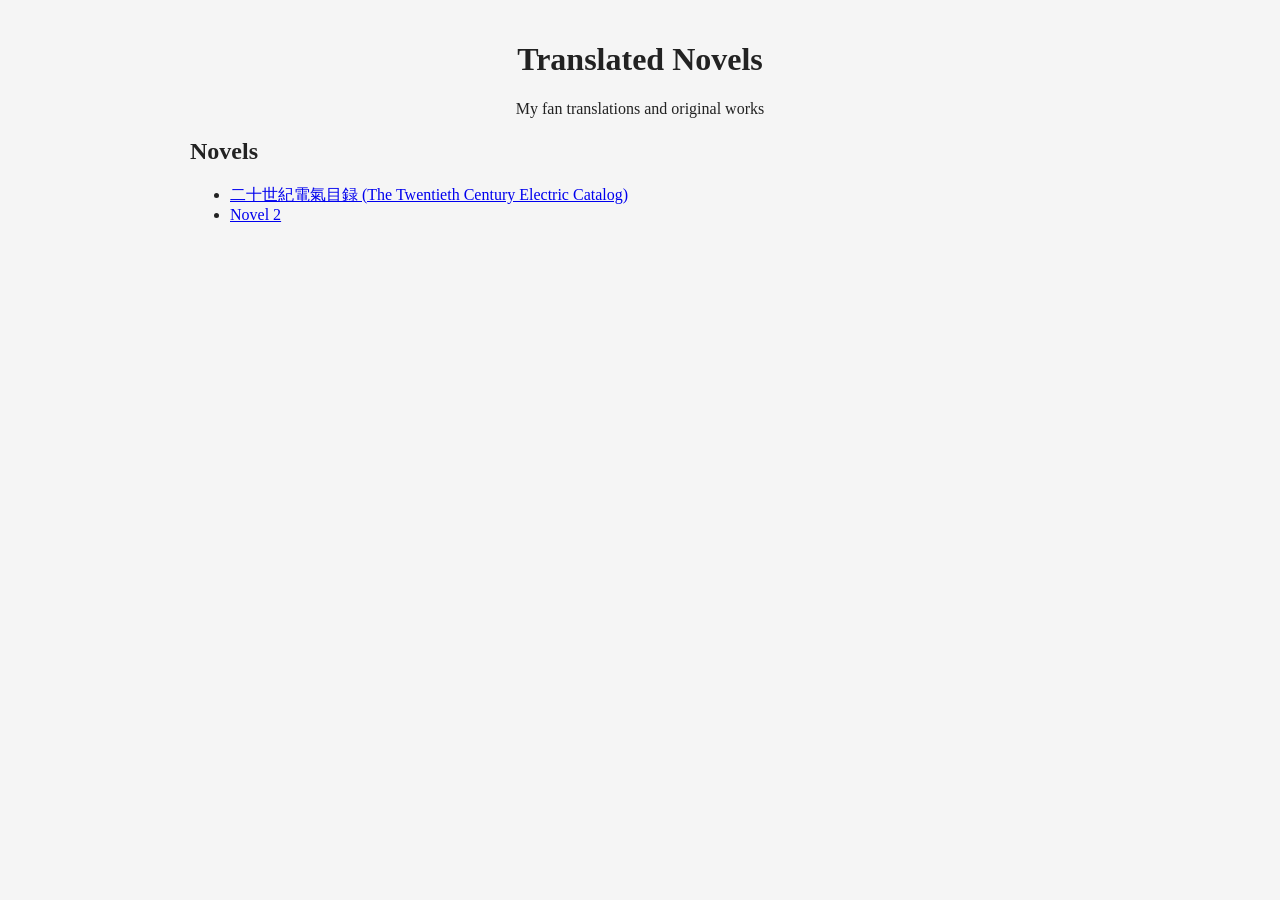
<file: index.html>
<!DOCTYPE html>
<html>
<head>
    <meta charset="UTF-8">
    <title>My Translated Novels</title>
    <link rel="stylesheet" href="style.css">
</head>

<body>

<header>
    <h1>Translated Novels</h1>
    <p>My fan translations and original works</p>
</header>

<main>

<h2>Novels</h2>

<ul>
    <li>
        <a href="The Twentieth Century Electric Catalog.html">
            二十世紀電氣目録 (The Twentieth Century Electric Catalog)
        </a>
    </li>

    <li>
        <a href="reader.html?file=novels/novel2.txt">
            Novel 2
        </a>
    </li>
</ul>

</main>

</body>
</html>
</file>
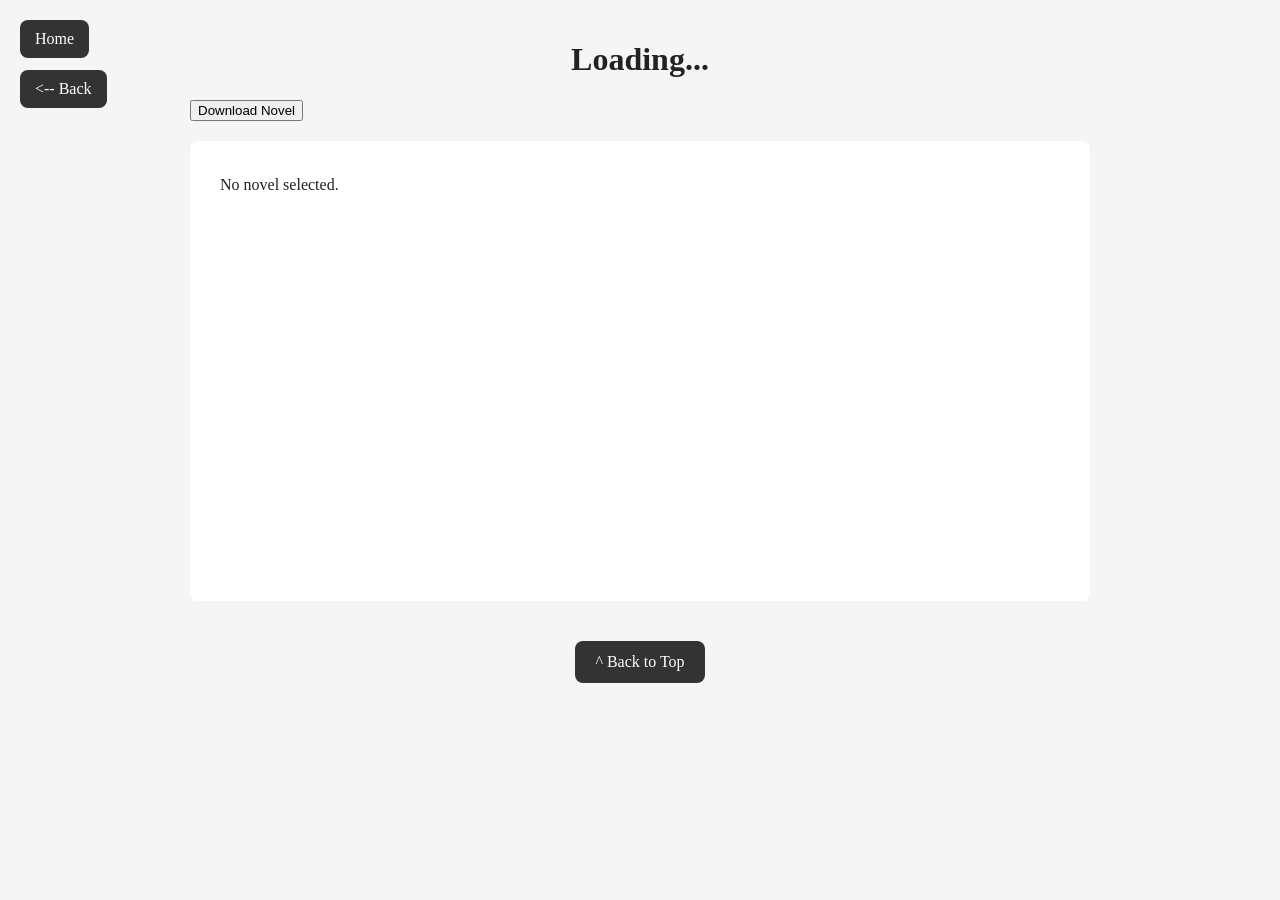
<file: reader.html>
<!DOCTYPE html>
<html>
<head>
    <meta charset="UTF-8">
    <title>Novel Reader</title>
    <link rel="stylesheet" href="style.css">
</head>

<body>

<a href="index.html" class="home-button">
    Home
</a>

<a href="javascript:history.back()" class="back-button">
    <-- Back
</a>

<header>
    <h1 id="title">Loading...</h1>
</header>

<main>

<button id="downloadBtn">
    Download Novel
</button>

<article id="reader">
    Loading novel...
</article>

</main>


<script>

const reader = document.getElementById("reader");
const downloadBtn = document.getElementById("downloadBtn");
const title = document.getElementById("title");

const params = new URLSearchParams(window.location.search);
const file = params.get("file");


if (!file) {

    reader.innerHTML = "No novel selected.";

} else {

    title.textContent = file.split("/").pop();


    fetch(file)
        .then(response => {
            if (!response.ok) {
                throw new Error("File not found");
            }
            return response.text();
        })
        .then(text => {
            reader.innerHTML = text.replace(/\n/g, "<br><br>");
        })
        .catch(() => {
            reader.innerHTML = "Could not load novel.";
        });


    downloadBtn.onclick = function() {

        const link = document.createElement("a");

        link.href = file;
        link.download = file.split("/").pop();

        document.body.appendChild(link);
        link.click();
        document.body.removeChild(link);

    };

}

</script>

<a href="#top" class="bottom-button">
    ^ Back to Top
</a>

</body>
</html>
</file>
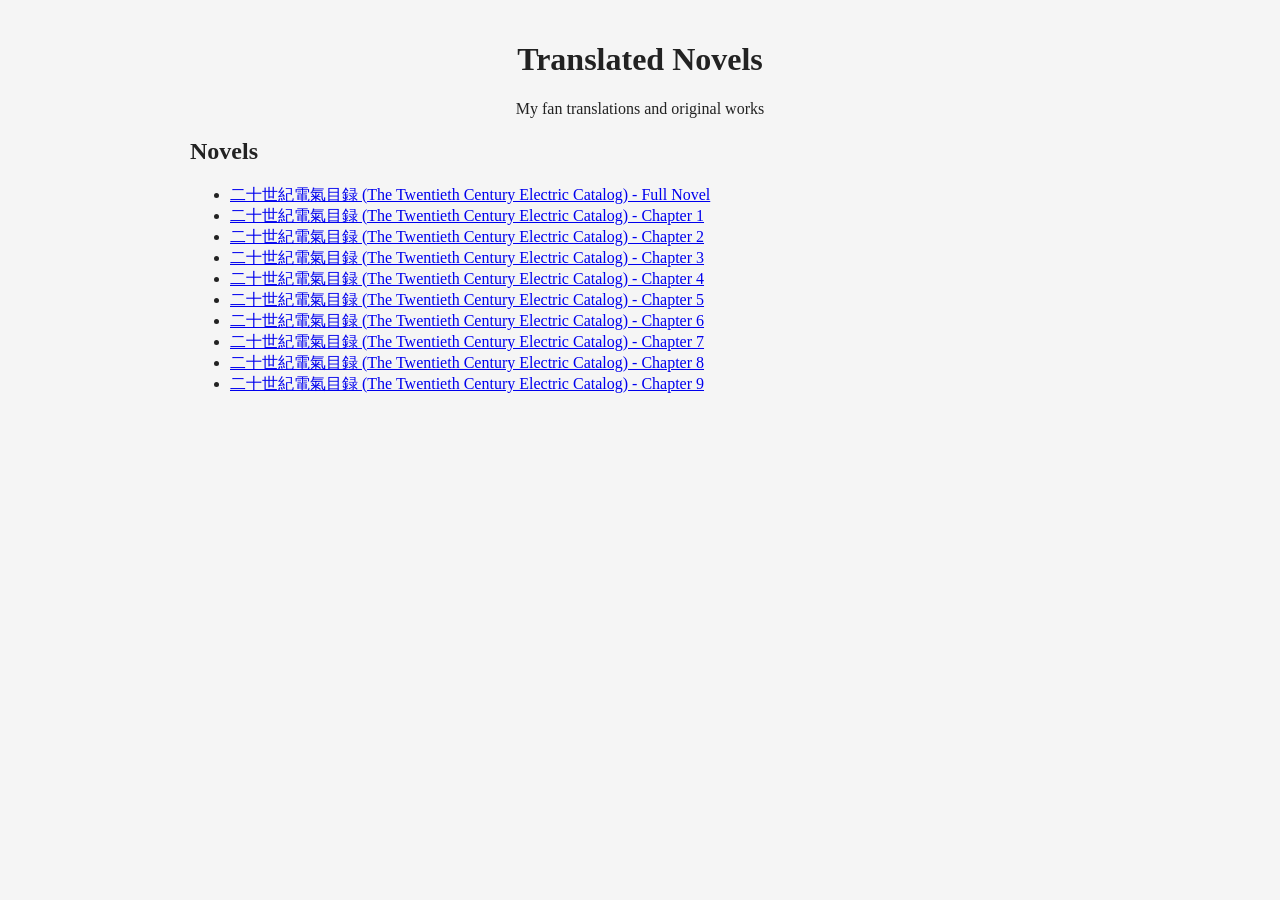
<file: The Twentieth Century Electric Catalog.html>
<!DOCTYPE html>
<html>
<head>
    <meta charset="UTF-8">
    <title>My Translated Novels</title>
    <link rel="stylesheet" href="style.css">
</head>

<body>

<header>
    <h1>Translated Novels</h1>
    <p>My fan translations and original works</p>
</header>

<main>

<h2>Novels</h2>
<ul>

    <li>
        <a href="reader.html?file=novels/二十世紀電氣目録 (The Twentieth Century Electric Catalog).txt">
            二十世紀電氣目録 (The Twentieth Century Electric Catalog) - Full Novel
        </a>
    </li>

    <li>
        <a href="reader.html?file=novels/二十世紀電氣目録 Chapter 1.txt">
            二十世紀電氣目録 (The Twentieth Century Electric Catalog) - Chapter 1
        </a>
    </li>

    <li>
        <a href="reader.html?file=novels/二十世紀電氣目録 Chapter 2.txt">
            二十世紀電氣目録 (The Twentieth Century Electric Catalog) - Chapter 2
        </a>
    </li>

    <li>
        <a href="reader.html?file=novels/二十世紀電氣目録 Chapter 3.txt">
            二十世紀電氣目録 (The Twentieth Century Electric Catalog) - Chapter 3
        </a>
    </li>

    <li>
        <a href="reader.html?file=novels/二十世紀電氣目録 Chapter 4.txt">
            二十世紀電氣目録 (The Twentieth Century Electric Catalog) - Chapter 4
        </a>
    </li>

    <li>
        <a href="reader.html?file=novels/二十世紀電氣目録 Chapter 5.txt">
            二十世紀電氣目録 (The Twentieth Century Electric Catalog) - Chapter 5
        </a>
    </li>

    <li>
        <a href="reader.html?file=novels/二十世紀電氣目録 Chapter 6.txt">
            二十世紀電氣目録 (The Twentieth Century Electric Catalog) - Chapter 6
        </a>
    </li>

    <li>
        <a href="reader.html?file=novels/二十世紀電氣目録 Chapter 7.txt">
            二十世紀電氣目録 (The Twentieth Century Electric Catalog) - Chapter 7
        </a>
    </li>

    <li>
        <a href="reader.html?file=novels/二十世紀電氣目録 Chapter 8.txt">
            二十世紀電氣目録 (The Twentieth Century Electric Catalog) - Chapter 8
        </a>
    </li>

    <li>
        <a href="reader.html?file=novels/二十世紀電氣目録 Chapter 9.txt">
            二十世紀電氣目録 (The Twentieth Century Electric Catalog) - Chapter 9
        </a>
    </li>

</ul>

</main>

</body>
</html>
</file>
<file: style.css>
body {
    font-family: Georgia, serif;
    max-width: 900px;
    margin: auto;
    padding: 20px;
    background: #f5f5f5;
    color: #222;
}

header {
    text-align: center;
}

select {
    width: 100%;
    padding: 10px;
    font-size: 16px;
}

#reader {
    background: white;
    margin-top: 20px;
    padding: 30px;
    line-height: 1.8;
    border-radius: 8px;
    min-height: 400px;
}

.home-button {
    position: fixed;
    top: 20px;
    left: 20px;

    background: #333;
    color: white;

    padding: 10px 15px;
    border-radius: 8px;

    text-decoration: none;
    z-index: 1000;
}


.back-button {

    position: fixed;

    top: 70px;
    left: 20px;

    background: #333;
    color: white;

    padding: 10px 15px;

    border-radius: 8px;

    text-decoration: none;

    z-index: 1000;
}


.bottom-button {

    display: block;

    width: fit-content;

    margin: 40px auto;

    background: #333;
    color: white;

    padding: 12px 20px;

    border-radius: 8px;

    text-decoration: none;

}
</file>
